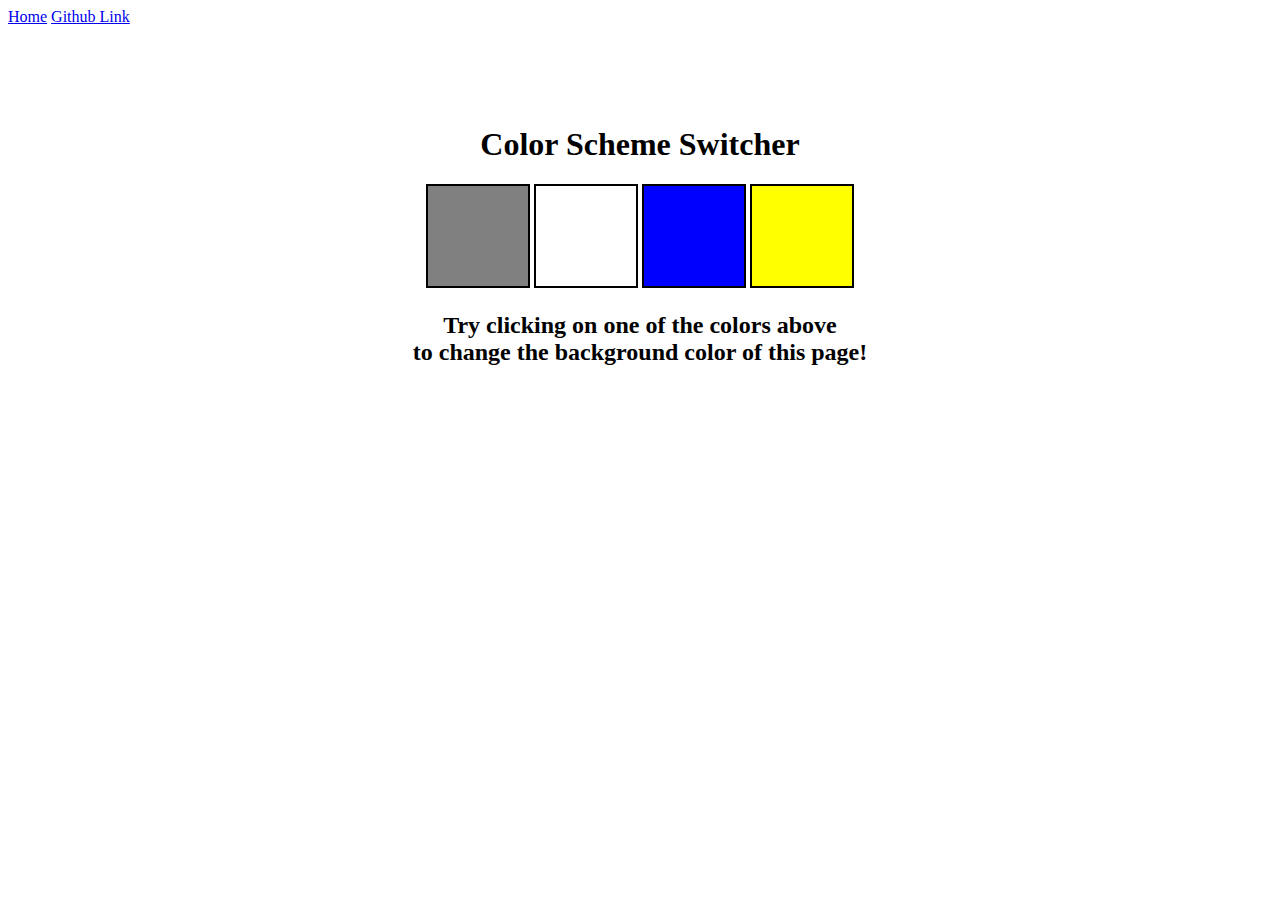
<file: 07_projects/01_colorChanger_project/index.html>
<!DOCTYPE html>
<html lang="en">
  <head>
    <meta charset="UTF-8" />
    <meta name="viewport" content="width=device-width, initial-scale=1.0" />
    <meta http-equiv="X-UA-Compatible" content="ie=edge" />
    <link rel="stylesheet" href="style.css" />
    <!--<link rel="stylesheet" href="../styles.css" /> -->
    <title>JavaScript Background Color Switcher</title>
  </head>
  <body>
    <nav>
      <a href="/" aria-current="page">Home</a>
      <a target="_blank" href="https://github.com/gunjankhilwani"
        >Github Link</a
      >
    </nav>
    <div class="canvas">
      <!-- <a
        style="
          background-color: #fff;
          padding: 10px 30px;
          border-radius: 8px;
          color: #212121;
          text-decoration: none;
          border: 2px solid #212121;
        "
        href="../index.html"
        >Back to Home Page</a
      > -->
      <h1>Color Scheme Switcher</h1>
      <span class="button" id="grey"></span>
      <span class="button" id="white"></span>
      <span class="button" id="blue"></span>
      <span class="button" id="yellow"></span>
      <h2>
        Try clicking on one of the colors above
        <span>to change the background color of this page!</span>
      </h2>
    </div>
    <script src="color_changer.js"></script>
  </body>
</html>
</file>
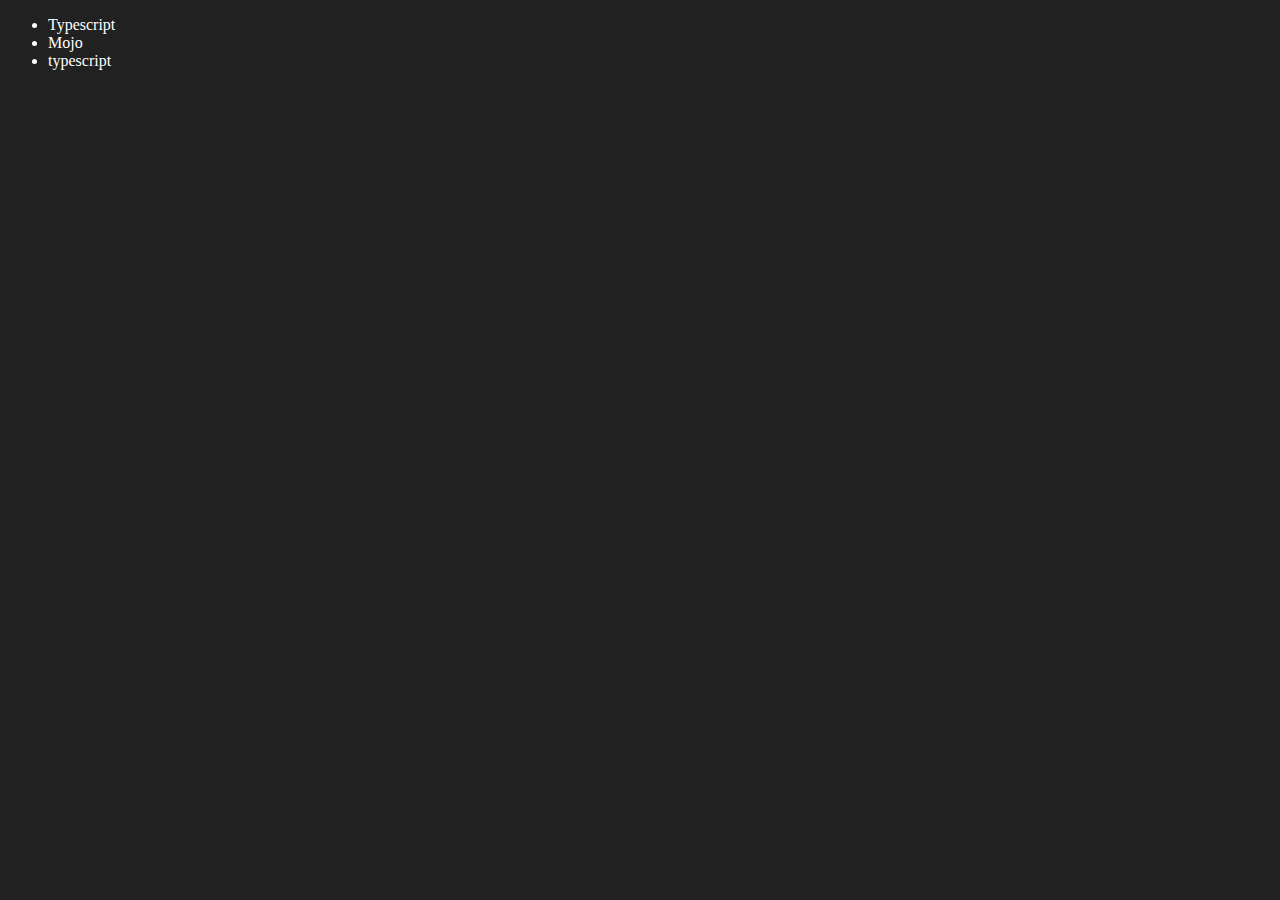
<file: 06_dom/four.html>
<!DOCTYPE html>
<html lang="en">
<head>
    <meta charset="UTF-8">
    <meta name="viewport" content="width=device-width, initial-scale=1.0">
    <title>DOM</title>
</head>
<body style="background-color: #212121; color:#fff">
    <ul class="language">
        <li>Javascript</li>
    </ul>
</body>
<script>
    // ----here we are adding more languages---
    //in this way, traversing is need to be done
    function addLanguage(langName){
        const li = document.createElement('li')
        li.innerHTML = `${langName}`
        document.querySelector('.language')
        .appendChild(li)
    }
    addLanguage("python")
    addLanguage("typescript")
    
    //another way :optimized, in this traversing is not done so better way
    function addOptiLanguage(langName){
        const li = document.createElement('li')
        li.appendChild(document.createTextNode(langName))
        document.querySelector('.language').appendChild(li)
    }
    addOptiLanguage("golang")


    //------here we are replacing values-------
    // To Edit ,replacing python with mojo
    const secondLang = document.querySelector("li:nth-child(2)")
    //secondLang.innerHTML = "Mojo"

    //or you can do this way ; optimised
    const newli = document.createElement('li')
    newli.textContent = "Mojo"
    secondLang.replaceWith(newli)

    // To Edit, replacing javascript with typescript
    const firstLang = document.querySelector("li:first-child")
    firstLang.outerHTML = '<li>Typescript</li>'


    // To Remove
    const lastLang = document.querySelector('li:last-child')
    lastLang.remove()

</script>
</html>
</file>
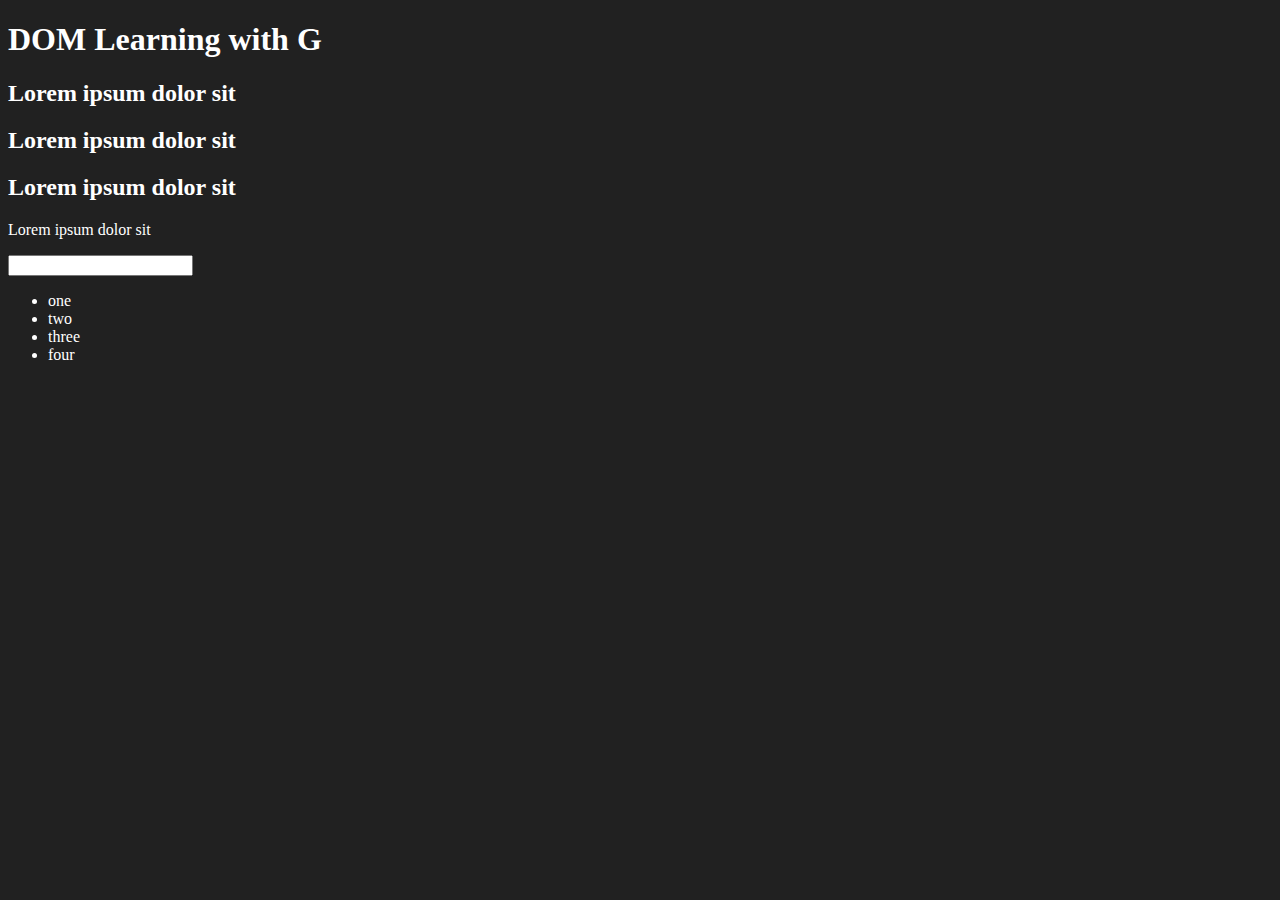
<file: 06_dom/one.html>
<!DOCTYPE html>
<html lang="en">
<head>
    <meta charset="UTF-8">
    <meta name="viewport" content="width=device-width, initial-scale=1.0">
    <title>DOM Learning</title>
    <style>
        .bg-black{
            background-color: #212121;
            color: #fff;
        }
    </style>
</head>
<body class="bg-black">
    <div>
        <h1 id="title" class="heading">DOM Learning with G <span style="display: none;">Test Text</span></h1>
        <h2>Lorem ipsum dolor sit</h2>
        <h2>Lorem ipsum dolor sit</h2>
        <h2>Lorem ipsum dolor sit</h2>
        <p>Lorem ipsum dolor sit</p>
        <input type="password" name="" id="">
        
        <ul>
            <li class="list">one</li>
            <li class="list">two</li>
            <li class="list">three</li>
            <li class="list">four</li>
        </ul>

    </div>
    
</body>
</html>
</file>
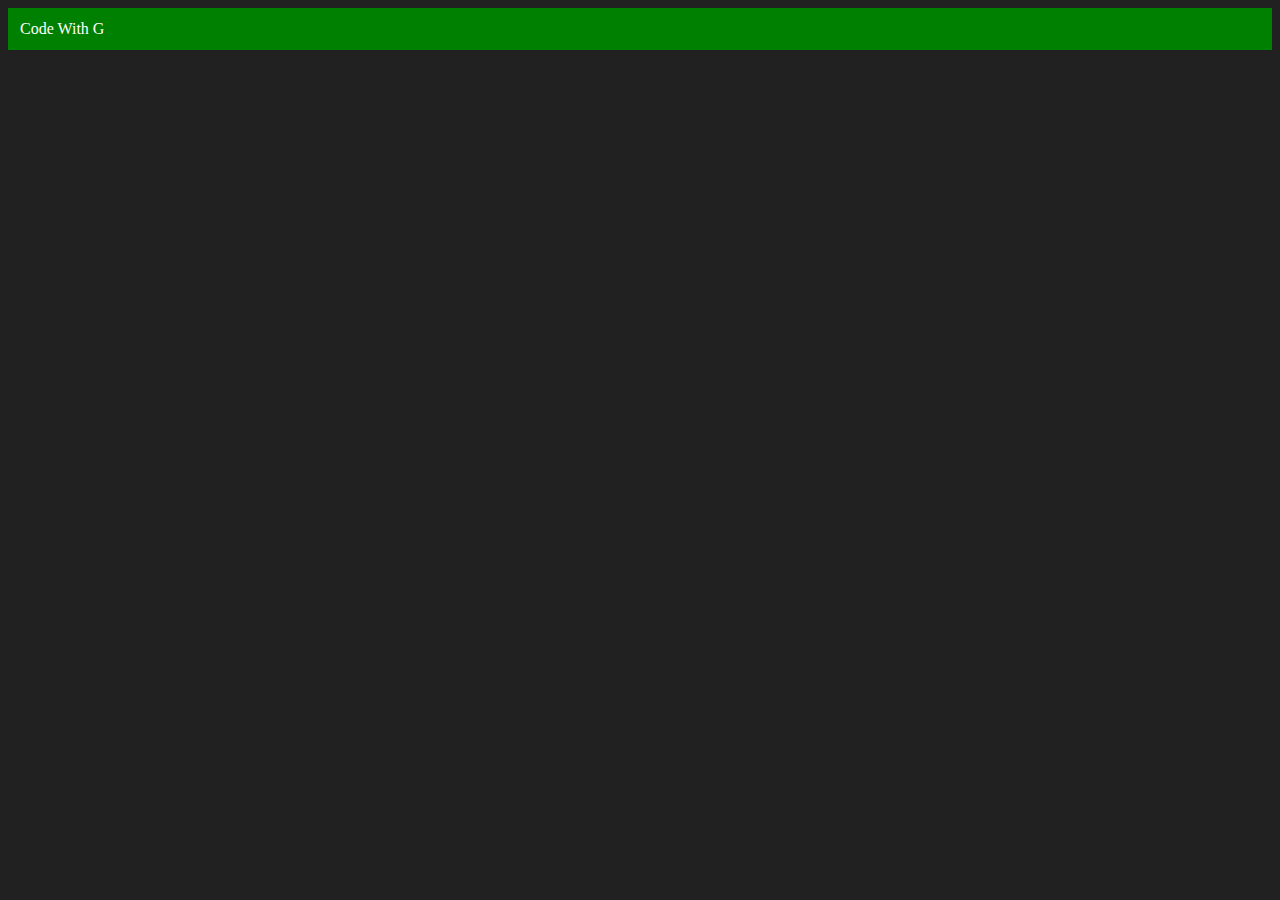
<file: 06_dom/three.html>
<!DOCTYPE html>
<html lang="en">
<head>
    <meta charset="UTF-8">
    <meta name="viewport" content="width=device-width, initial-scale=1.0">
    <title>DOM Learning</title>
</head>
<body style="background-color: #212121; color: #fff;">
    
</body>
<script>
    //creating element
    const div = document.createElement('div')
    console.log(div);
    //adding properties to it
    div.className = "main"
    //div.id = "myId"
    div.id = Math.round(Math.random()*10 + 1)
    div.setAttribute("title", "generated title")
    div.style.backgroundColor = "green"
    div.style.padding = "12px"

    //div.innerText = "Code With G"

    //better way than innerText as it overwrite the value while TextNode directly set the value, protect one round trip 
    //but still both of them are good use it by your convience

    const addText = document.createTextNode("Code With G")
    div.appendChild(addText)

    document.body.appendChild(div)  //Now attach it to document, so that it will show in screen too
</script>
</html>
</file>
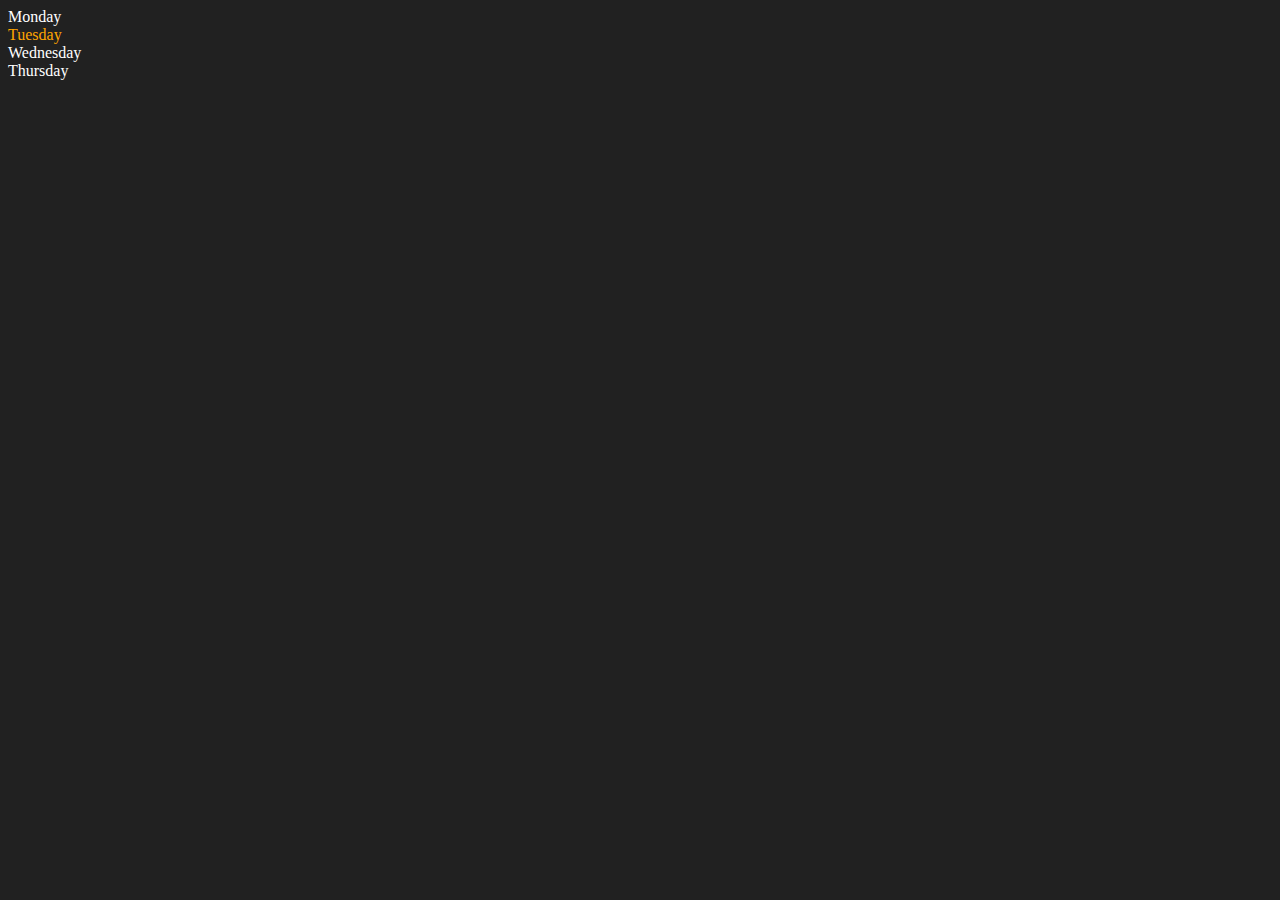
<file: 06_dom/two.html>
<!DOCTYPE html>
<html lang="en">
<head>
    <meta charset="UTF-8">
    <meta name="viewport" content="width=device-width, initial-scale=1.0">
    <title>DOM | JS W Gunjan</title>
</head>
<body style="background-color: #212121; color: #fff;">
    <div class="parent">
        <!-- This is a comment -->
        <div class="day">Monday</div>
        <div class="day">Tuesday</div>
        <div class="day">Wednesday</div>
        <div class="day">Thursday</div>

    </div>
    
</body>
<script>
    const parent = document.querySelector('.parent')
    // console.log(parent);
    // console.log(parent.children);
    // console.log(parent.children[1].innerHTML);

    // for (let i = 0; i < parent.children.length; i++) {
    //     console.log(parent.children[i].innerHTML)
        
    // }
    parent.children[1].style.color ="orange"

    // console.log(parent.firstElementChild);  //monday
    // console.log(parent.lastElementChild);

    const dayOne = document.querySelector('.day')
    // console.log(dayOne);
    // console.log(dayOne.parentElement);
    // console.log(dayOne.nextElementSibling);

    console.log("NODES: ", parent.childNodes);  //nodelist(11), itself a complex tree structure


</script>
</html>
</file>
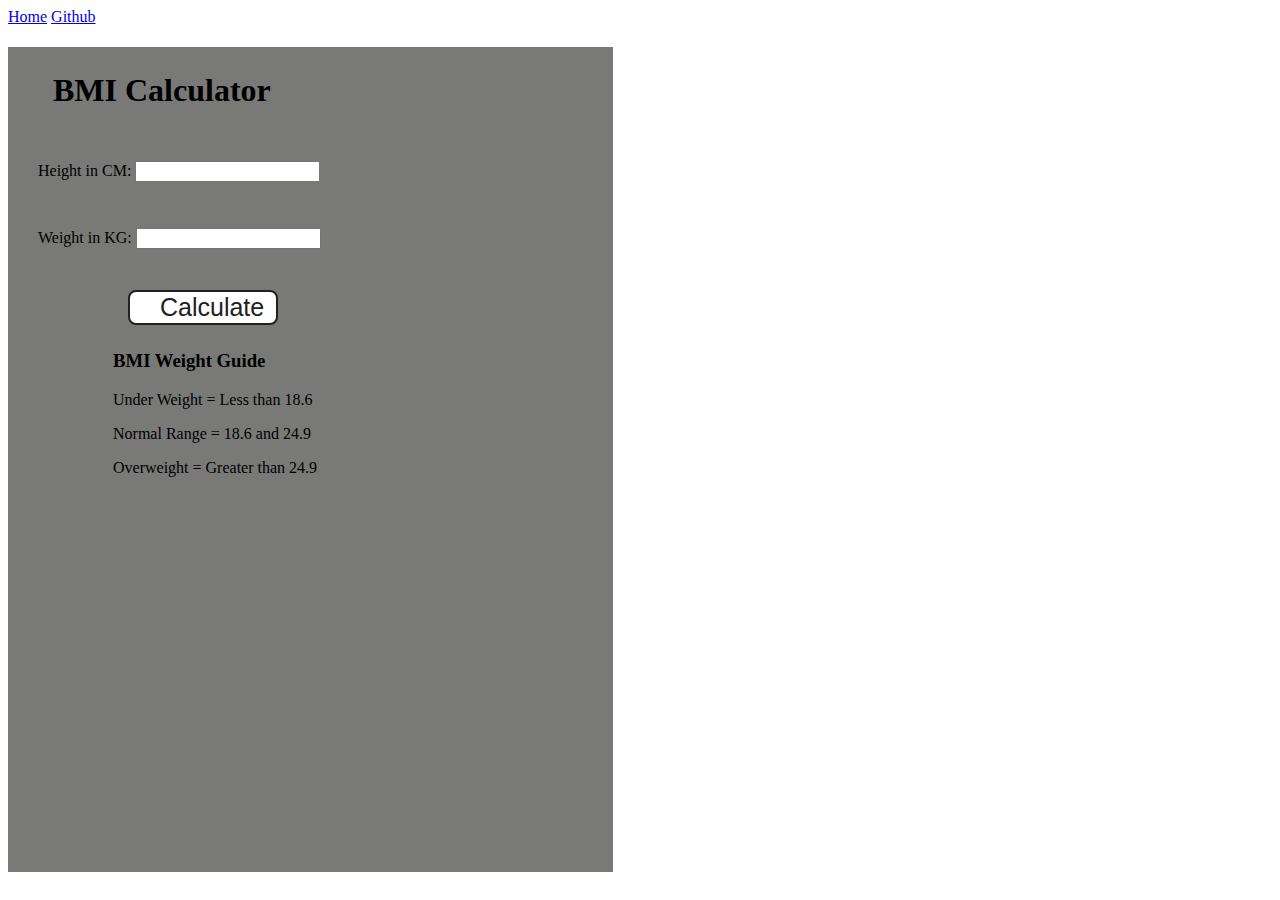
<file: 07_projects/02_BMI_Generator_project/index1.html>
<!DOCTYPE html>
<html lang="en">
  <head>
    <meta charset="UTF-8" />
    <meta name="viewport" content="width=device-width, initial-scale=1.0" />
    <meta http-equiv="X-UA-Compatible" content="ie=edge" />
    <link rel="stylesheet" href="style1.css" />
    <!-- <link rel="stylesheet" href="../styles.css" /> -->
    <title>BMI Calculator</title>
  </head>
  <body>
    <nav>
      <a href="/" aria-current="page">Home</a>
      <a target="_blank" href="https://github.com/gunjankhilwani"
        >Github</a>
    </nav>
    <div class="container">
      <h1>BMI Calculator</h1>
      <form>
        <p><label>Height in CM: </label><input type="text" id="height" /></p>
        <p><label>Weight in KG: </label><input type="text" id="weight" /></p>
        <button>Calculate</button>
        <div id="results"></div>
        <div id="weight-guide">
          <h3>BMI Weight Guide</h3>
          <p>Under Weight = Less than 18.6</p>
          <p>Normal Range = 18.6 and 24.9</p>
          <p>Overweight = Greater than 24.9</p>
        </div>
      </form>
    </div>
  </body>
  <script src="BMI_calculator.js"></script>
</html>
</file>
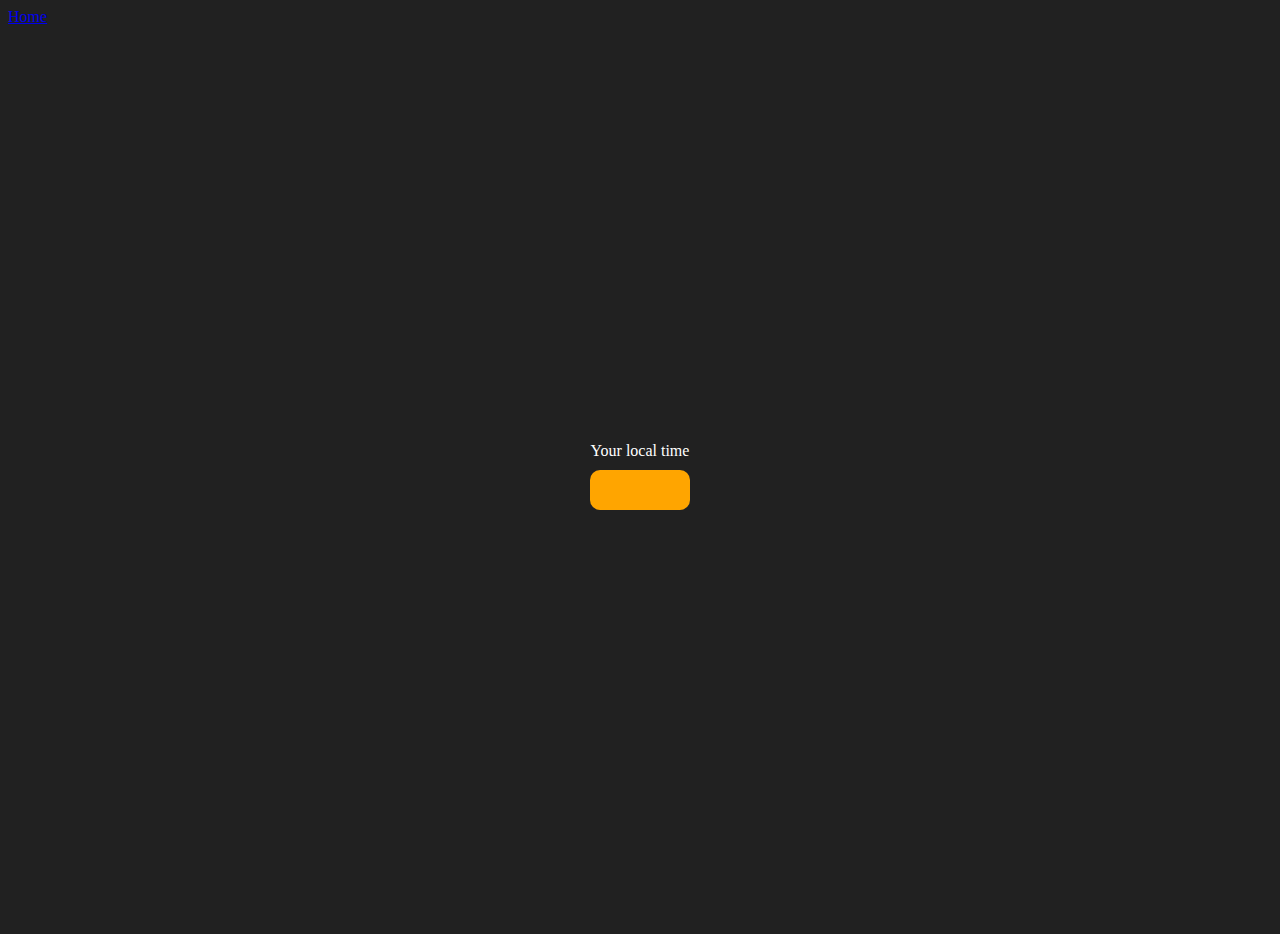
<file: 07_projects/03_digitalClock_project/index2.html>
<!DOCTYPE html>
<html lang="en">
  <head>
    <meta charset="UTF-8" />
    <meta name="viewport" content="width=device-width, initial-scale=1.0" />
    <meta http-equiv="X-UA-Compatible" content="ie=edge" />
    <title>Your Local Time</title>

    <style>
      body {
        background-color: #212121;
        color: #fff;
      }
      .center {
        display: flex;
        height: 100vh;
        justify-content: center;
        align-items: center;
        flex-direction: column;
      }
      #clock {
        font-size: 40px;
        background-color: orange;
        padding: 20px 50px;
        margin-top: 10px;
        border-radius: 10px;
      }
    </style>

  </head>
  <body>
    <nav>
      <a href="/" aria-current="page">Home</a>
    </nav>
    <div class="center">
      <div id="banner"><span>Your local time</span></div>
      <div id="clock"></div>
    </div>
    <script src="digitalClock.js"></script>
  </body>
</html>
</file>
<file: 07_projects/01_colorChanger_project/style.css>
html {
    margin: 0;
  }
  
  span {
    display: block;
  }
  .canvas {
    margin: 100px auto 100px;
    width: 80%;
    text-align: center;
  }
  
  .button {
    width: 100px;
    height: 100px;
    border: solid black 2px;
    display: inline-block;
  }
  
  #grey {
    background: grey;
  }
  
  #white {
    background: white;
  }
  #blue {
    background: blue;
  }
  #yellow {
    background: yellow;
  }
</file>
<file: 07_projects/02_BMI_Generator_project/style1.css>
.container {
    width: 575px;
    height: 825px;
  
    background-color: #797978;
    padding-left: 30px;
  }
  #height,
  #weight {
    width: 150 px;
    height: 25 px;
    margin-top: 30px;
    
  }
  
  #weight-guide {
    margin-left: 75px;
    margin-top: 25px;
  }
  
  #results {
    font-size: 35 px ;
    margin-left: 90px;
    margin-top: 20px;
    color: rgb(241, 241, 241);
  }
  
  button {
    width: 150px;
    height: 35px;
    margin-left: 90px;
    margin-top: 25px;
    background-color: #fff;
    padding: 1px 30px;
    border-radius: 8px;
    color: #212121;
    text-decoration: none;
    border: 2px solid #212121;
  
    font-size: 25px;
  }
  
  h1 {
    padding-left: 15px;
    padding-top: 25px;
    
  }
</file>
